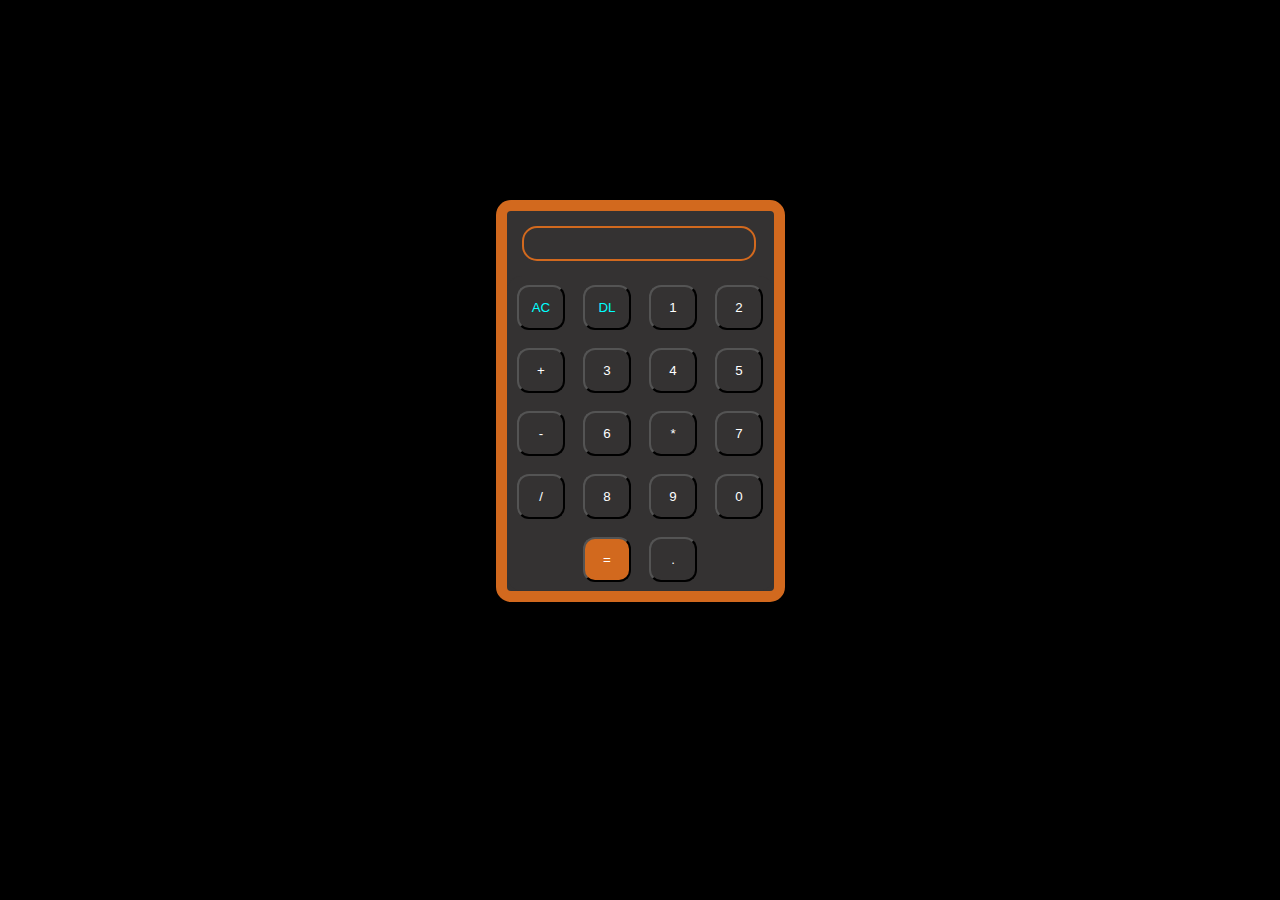
<file: index.html>
<!DOCTYPE html>
<html lang="en">
<head>
    <meta charset="UTF-8">
    <meta name="viewport" content="width=device-width, initial-scale=1.0">
    <title>calculator</title>
    <link rel="stylesheet" href="a.css">
    <link rel="stylesheet" href="https://cdnjs.cloudflare.com/ajax/libs/font-awesome/6.0.0-beta3/css/all.min.css">

</head>
<body>
    <div id="calculator">
        <input type="text" id="display" readonly>
        <div class="button-container">
          <button id="a" class="button" onclick="
          currentDisplay=''; 
          document.querySelector('#display').value=currentDisplay;">AC</button>
          <button id="a" class="button" onclick="
          currentDisplay=currentDisplay.slice(0,-1);
          document.querySelector('#display').value=currentDisplay;">DL</button>
          <button class="button" onclick="
          currentDisplay=currentDisplay+1;
          document.querySelector('#display').value=currentDisplay;
          ">1</button>
          <button class="button" onclick="
          currentDisplay=currentDisplay+'2';
          document.querySelector('#display').value=currentDisplay;">2</button>
          

          <button class="button"
          onclick="
          currentDisplay=currentDisplay+'+';
          document.querySelector('#display').value=currentDisplay;"
          >+</button>
          <button class="button"
          onclick="
          currentDisplay=currentDisplay+'3';
          document.querySelector('#display').value=currentDisplay;"
          >3</button>
          <button class="button"
          onclick="
          currentDisplay=currentDisplay+'4';
          document.querySelector('#display').value=currentDisplay;"
          >4</button>
          <button class="button" onclick="
          currentDisplay=currentDisplay+'5';
          document.querySelector('#display').value=currentDisplay;">5</button>
          <button class="button" onclick="
          currentDisplay=currentDisplay+'-';
          document.querySelector('#display').value=currentDisplay;">-</button>
          
          <button class="button" onclick="
          currentDisplay=currentDisplay+'6';
          document.querySelector('#display').value=currentDisplay;">6</button>
          <button class="button" onclick="
          currentDisplay=currentDisplay+'*';
          document.querySelector('#display').value=currentDisplay;">*</button>
          <button class="button"onclick="
          currentDisplay=currentDisplay+'7';
          document.querySelector('#display').value=currentDisplay;" >7</button>
          <button class="button" onclick="
          currentDisplay=currentDisplay+'/';
          document.querySelector('#display').value=currentDisplay;">/</button>
          <button class="button" onclick="
          currentDisplay=currentDisplay+'8';
          document.querySelector('#display').value=currentDisplay;">8</button>
          <button class="button" onclick="
          currentDisplay=currentDisplay+'9'
          document.querySelector('#display').value=currentDisplay;">9</button>
          <button class="button"onclick="
          currentDisplay=currentDisplay+'0';
          document.querySelector('#display').value=currentDisplay;" >0</button>
          
          <button id="m" class="button" onclick="
          currentDisplay=eval(currentDisplay);
          document.querySelector('#display').value=currentDisplay;">=</button>
          
          
          <button class="button"onclick="
          currentDisplay=currentDisplay+'.';
          document.querySelector('#display').value=currentDisplay;" >.</button>

        </div>
        
    </div>
    <script>
     let currentDisplay='';
     document.querySelector('#display').value=currentDisplay;

    </script>
</body>
</html>
</file>
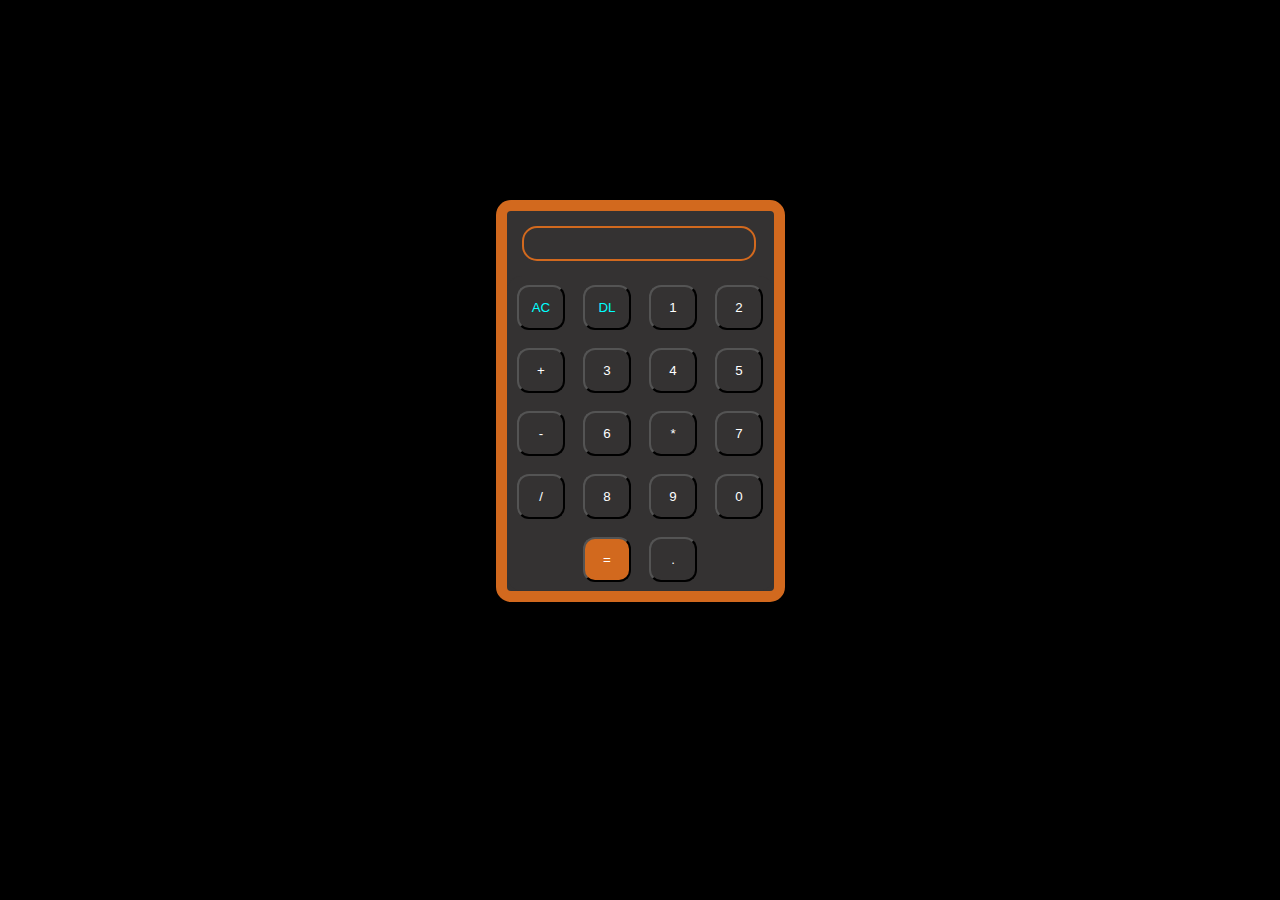
<file: a.html>
<!DOCTYPE html>
<html lang="en">
<head>
    <meta charset="UTF-8">
    <meta name="viewport" content="width=device-width, initial-scale=1.0">
    <title>calculator</title>
    <link rel="stylesheet" href="a.css">
    <link rel="stylesheet" href="https://cdnjs.cloudflare.com/ajax/libs/font-awesome/6.0.0-beta3/css/all.min.css">

</head>
<body>
    <div id="calculator">
        <input type="text" id="display" readonly>
        <div class="button-container">
          <button id="a" class="button" onclick="
          currentDisplay=''; 
          document.querySelector('#display').value=currentDisplay;">AC</button>
          <button id="a" class="button" onclick="
          currentDisplay=currentDisplay.slice(0,-1);
          document.querySelector('#display').value=currentDisplay;">DL</button>
          <button class="button" onclick="
          currentDisplay=currentDisplay+1;
          document.querySelector('#display').value=currentDisplay;
          ">1</button>
          <button class="button" onclick="
          currentDisplay=currentDisplay+'2';
          document.querySelector('#display').value=currentDisplay;">2</button>
          

          <button class="button"
          onclick="
          currentDisplay=currentDisplay+'+';
          document.querySelector('#display').value=currentDisplay;"
          >+</button>
          <button class="button"
          onclick="
          currentDisplay=currentDisplay+'3';
          document.querySelector('#display').value=currentDisplay;"
          >3</button>
          <button class="button"
          onclick="
          currentDisplay=currentDisplay+'4';
          document.querySelector('#display').value=currentDisplay;"
          >4</button>
          <button class="button" onclick="
          currentDisplay=currentDisplay+'5';
          document.querySelector('#display').value=currentDisplay;">5</button>
          <button class="button" onclick="
          currentDisplay=currentDisplay+'-';
          document.querySelector('#display').value=currentDisplay;">-</button>
          
          <button class="button" onclick="
          currentDisplay=currentDisplay+'6';
          document.querySelector('#display').value=currentDisplay;">6</button>
          <button class="button" onclick="
          currentDisplay=currentDisplay+'*';
          document.querySelector('#display').value=currentDisplay;">*</button>
          <button class="button"onclick="
          currentDisplay=currentDisplay+'7';
          document.querySelector('#display').value=currentDisplay;" >7</button>
          <button class="button" onclick="
          currentDisplay=currentDisplay+'/';
          document.querySelector('#display').value=currentDisplay;">/</button>
          <button class="button" onclick="
          currentDisplay=currentDisplay+'8';
          document.querySelector('#display').value=currentDisplay;">8</button>
          <button class="button" onclick="
          currentDisplay=currentDisplay+'9'
          document.querySelector('#display').value=currentDisplay;">9</button>
          <button class="button"onclick="
          currentDisplay=currentDisplay+'0';
          document.querySelector('#display').value=currentDisplay;" >0</button>
          
          <button id="m" class="button" onclick="
          currentDisplay=eval(currentDisplay);
          document.querySelector('#display').value=currentDisplay;">=</button>
          
          
          <button class="button"onclick="
          currentDisplay=currentDisplay+'.';
          document.querySelector('#display').value=currentDisplay;" >.</button>

        </div>
        
    </div>
    <script>
     let currentDisplay='';
     document.querySelector('#display').value=currentDisplay;

    </script>
</body>
</html>
</file>
<file: a.css>
body{
    background-color: black;
    display: flex;
    justify-content: center;
    align-items: center;
    margin-top: 200px;
    
    
    }
    #calculator{
    
    border-radius:15px 15px;
    border:11px solid chocolate;
    width: 267px;
    background-color: rgb(52, 50, 50);
    
    
    }
    #display{
    border:2px solid chocolate;
    border-radius: 15px;
    color: rgb(255, 255, 255);
    background-color:rgb(52, 50, 50);
    margin: 15px;
    width: 85%;
    font-size: 25px;
    }
    .button-container{
    border-radius: 15px;
    background-color: rgb(52, 50, 50);
    display: flex;
    justify-content: center;
    flex-wrap: wrap;
    
    }
    .button{
    width: 48px;
    height: 45px;
    margin: 9px;
    border-radius: 12px;
    color: white;
    background-color: rgb(52, 50, 50);;
    transition:0.5s ease-in-out;
    
    }
    #a{
    color: aqua;
    }
    #a:hover{
    box-shadow: chocolate;
    background-color: chocolate;
    }
    #a:active{
    box-shadow: 20px 5px 8px red;
    }
    .button:hover{
    background-color: chocolate;
    }
    #m{
        background-color: chocolate;
    }
</file>
